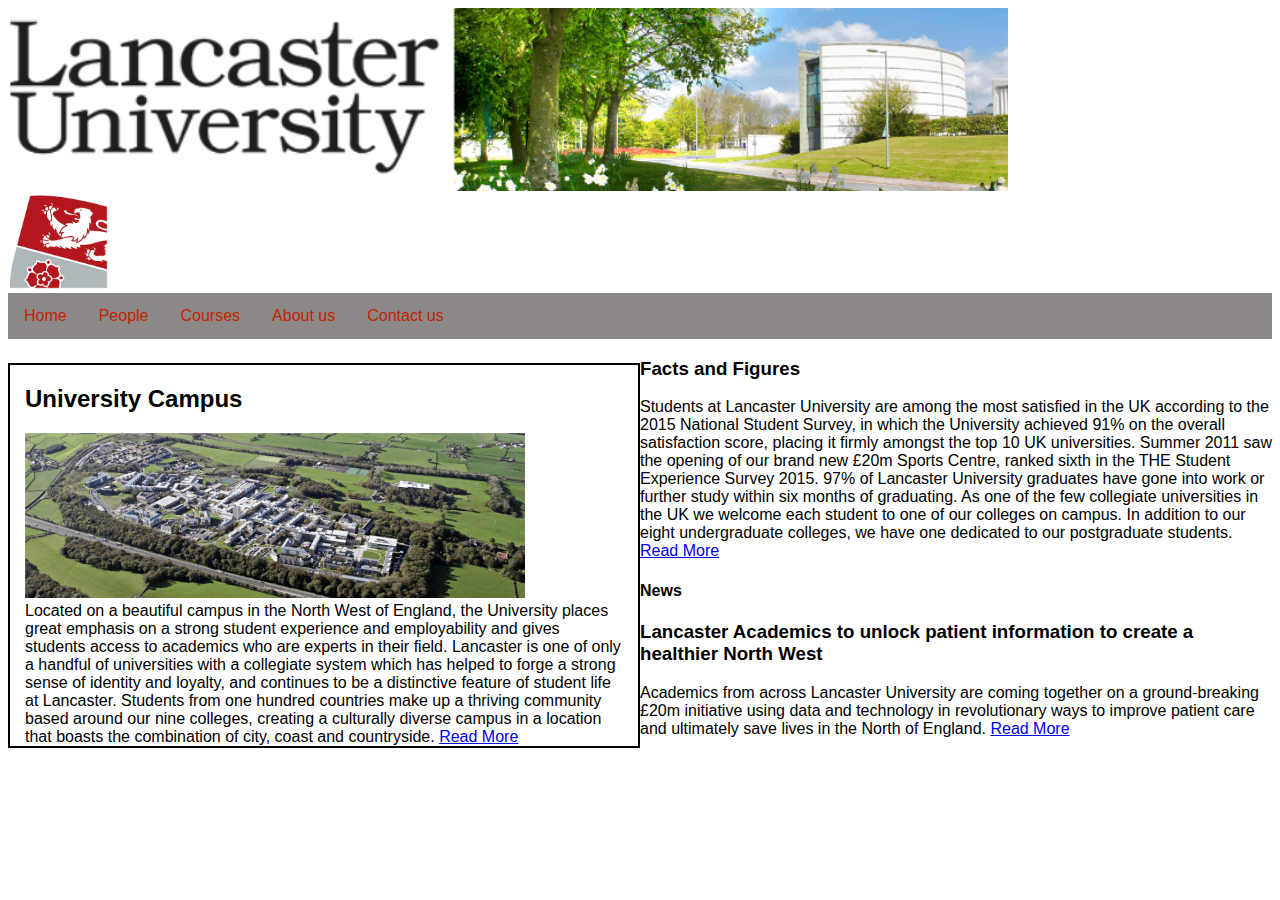
<file: Template_Website (another copy)/index.html>
<!DOCTYPE html>
<html>
<head>
    <meta name="viewport" content="width=device-width, initial-scale=1.0">
    <link rel="stylesheet" type="text/css" href="style.css">
    <title>Lancaster University - Home</title>

<style>
    div.header{}
    @media only screen and (max-width:1024)
    {
        div.header
        {
            display:none;
        }
    }



</style>


</head>
<body>

<!--<div class ="row">-->
    <div id="header">
    <!--<div id="col-4 col-s-4 header">-->
        <img src="banner.png" alt = "Lancaster University Banner" style="width:1000px">
    </div>
    <div class="">
    <!--<div class = "col-1 col-s-5">-->
        <img src="icon.png" alt = "Lancaster University" style="width:100px;">
    </div>
<!--</div>-->

<!--<div class ="row">-->
    <div id="menu-bar">
    <!--<div id="col-5 col-s-5 menu bar">-->
        <ul>
            <style>
            a:focus, a:hover, a:active
            {
                text-decoration: underline;
                font-weight: bold;
            }
            </style>

            <li><a href="#">Home</a></li>
            <li><a href="#">People</a></li>
            <li><a href="#">Courses</a></li>
            <li><a href="#">About us</a></li>
            <li><a href="#">Contact us</a></li>
        </ul>
    </div>
<!--</div>-->

<div class="row">
    <div class="col-m-1 col-t-2 col-l-2 col-d-2 campus">
        <h2>University Campus</h2>
        <img src="aerial.png" alt = "University Campus" style="width:500px;"><br>
        Located on a beautiful campus in the North West of England, the University places great emphasis on a strong student experience and employability and gives students access to academics who are experts in their field. Lancaster is one of only a handful of universities with a collegiate system which has helped to forge a strong sense of identity and loyalty, and continues to be a distinctive feature of student life at Lancaster. Students from one hundred countries make up a thriving community based around our nine colleges, creating a culturally diverse campus in a location that boasts the combination of city, coast and countryside.
        <a href="#">Read More</a>
    </div>
    <div id = "col-m-1 col-t-2 col-l-4 col-d-4 facts">
        <h3>Facts and Figures</h3>
        Students at Lancaster University are among the most satisfied in the UK according to the 2015 National Student Survey, in which the University achieved 91% on the overall satisfaction score, placing it firmly amongst the top 10 UK universities.
        Summer 2011 saw the opening of our brand new £20m Sports Centre, ranked sixth in the THE Student Experience Survey 2015.
        97% of Lancaster University graduates have gone into work or further study within six months of graduating.
        As one of the few collegiate universities in the UK we welcome each student to one of our colleges on campus. In addition to our eight undergraduate colleges, we have one dedicated to our postgraduate students.
        <a href="#">Read More</a>
    </div>
    <div id = "col-m-1 col-t-2 col-l-4 col-d-5 news">
        <h4>News</h4>
        <h3>Lancaster Academics to unlock patient information to create a healthier North West</h3>
        Academics from across Lancaster University are coming together on a ground-breaking £20m initiative using data and technology in revolutionary ways to improve patient care and ultimately save lives in the North of England.
        <a href="#">Read More</a>
    </div>
</div>


</body>
</html>
</file>
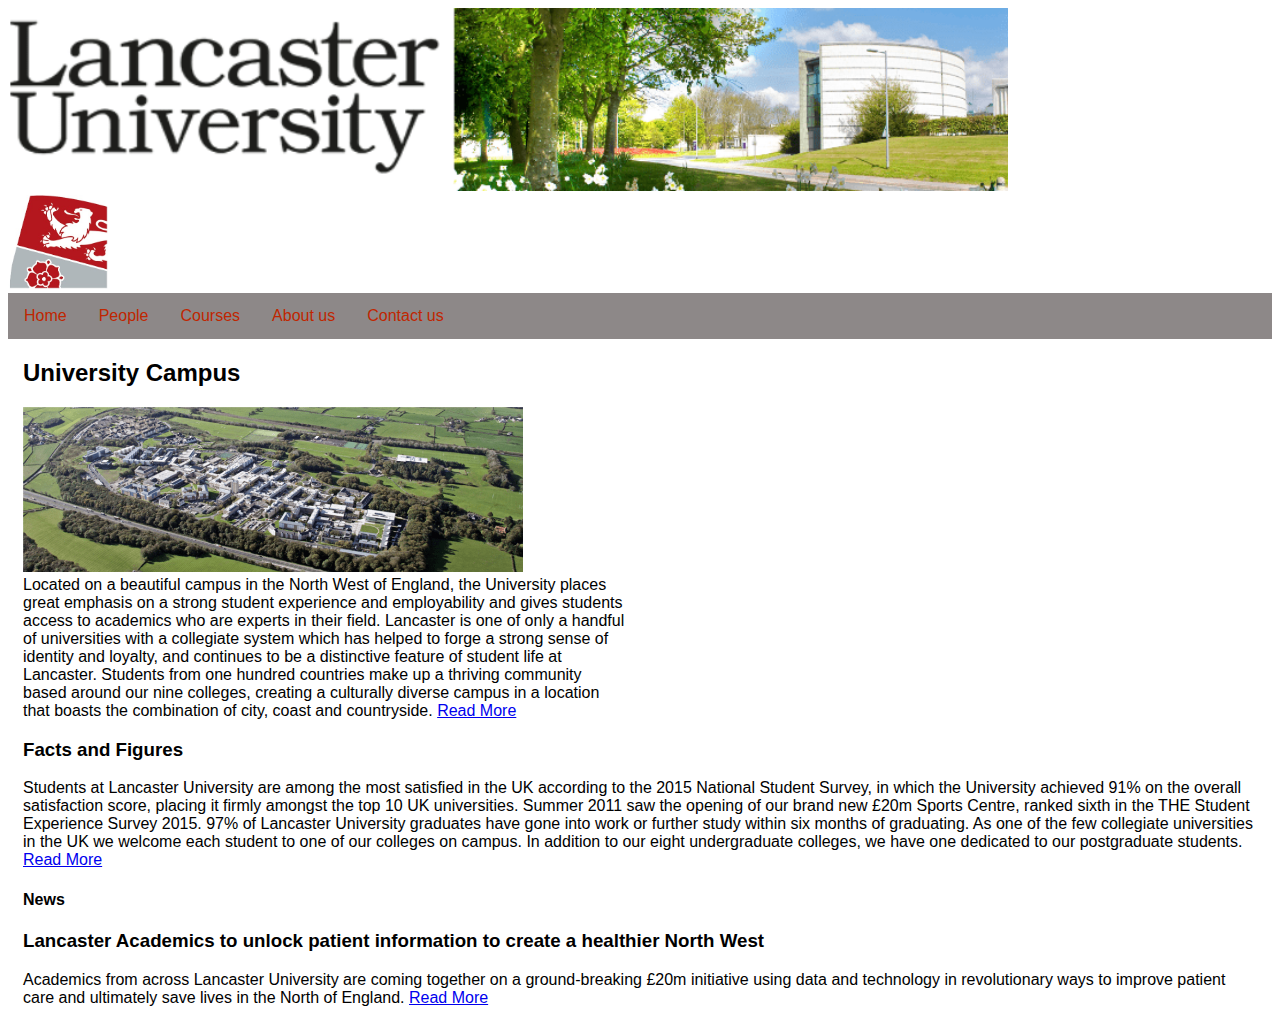
<file: Template_Website (copy)/index.html>
<!DOCTYPE html>
<html>
<head>
    <meta name="viewport" content="width=device-width, initial-scale=1.0">
    <link rel="stylesheet" type="text/css" href="style.css">
    <title>Lancaster University - Home</title>

<style>
    div.header{}
    @media only screen and (max-width:1024)
    {
        div.header
        {
            display:none;
        }
    }
</style>


</head>
<body>

<!--<div class ="row">-->
    <div id="header">
    <!--<div id="col-4 col-s-4 header">-->
        <img src="banner.png" alt = "Lancaster University Banner" style="width:1000px">
    </div>
    <div class="">
    <!--<div class = "col-1 col-s-5">-->
        <img src="icon.png" alt = "Lancaster University" style="width:100px;">
    </div>
<!--</div>-->

<!--<div class ="row">-->
    <div id="menu-bar">
    <!--<div id="col-5 col-s-5 menu bar">-->
        <ul>
            <style>
            a:focus, a:hover, a:active
            {
                text-decoration: underline;
                font-weight: bold;
            }
            </style>

            <li><a href="#">Home</a></li>
            <li><a href="#">People</a></li>
            <li><a href="#">Courses</a></li>
            <li><a href="#">About us</a></li>
            <li><a href="#">Contact us</a></li>
        </ul>
    </div>
<!--</div>-->

<div class="row">
    <!--<div id="campus">-->
    <!--<div id="col-2 col-s-2 campus">-->
    <div class="col-t-2 col-l-2 col-d-2 campus">
        <h2>University Campus</h2>
        <img src="aerial.png" alt = "University Campus" style="width:500px;"><br>
        Located on a beautiful campus in the North West of England, the University places great emphasis on a strong student experience and employability and gives students access to academics who are experts in their field. Lancaster is one of only a handful of universities with a collegiate system which has helped to forge a strong sense of identity and loyalty, and continues to be a distinctive feature of student life at Lancaster. Students from one hundred countries make up a thriving community based around our nine colleges, creating a culturally diverse campus in a location that boasts the combination of city, coast and countryside.
        <a href="#">Read More</a>
    </div>
    <!--<div id="facts">-->
    <!--<div id = "col-2 col-s-4 facts">-->
    <div class = "col-t-2 col-l-4 col-d-4 facts">
        <h3>Facts and Figures</h3>
        Students at Lancaster University are among the most satisfied in the UK according to the 2015 National Student Survey, in which the University achieved 91% on the overall satisfaction score, placing it firmly amongst the top 10 UK universities.
        Summer 2011 saw the opening of our brand new £20m Sports Centre, ranked sixth in the THE Student Experience Survey 2015.
        97% of Lancaster University graduates have gone into work or further study within six months of graduating.
        As one of the few collegiate universities in the UK we welcome each student to one of our colleges on campus. In addition to our eight undergraduate colleges, we have one dedicated to our postgraduate students.
        <a href="#">Read More</a>
    </div>
    <!--<div id="news">-->
    <!--<div id="col-1 col-s-5 news">-->
    <div class = "col-t-2 col-l-4 col-d-5 news">
        <h4>News</h4>
        <h3>Lancaster Academics to unlock patient information to create a healthier North West</h3>
        Academics from across Lancaster University are coming together on a ground-breaking £20m initiative using data and technology in revolutionary ways to improve patient care and ultimately save lives in the North of England.
        <a href="#">Read More</a>
    </div>
</div>


</body>
</html>
</file>
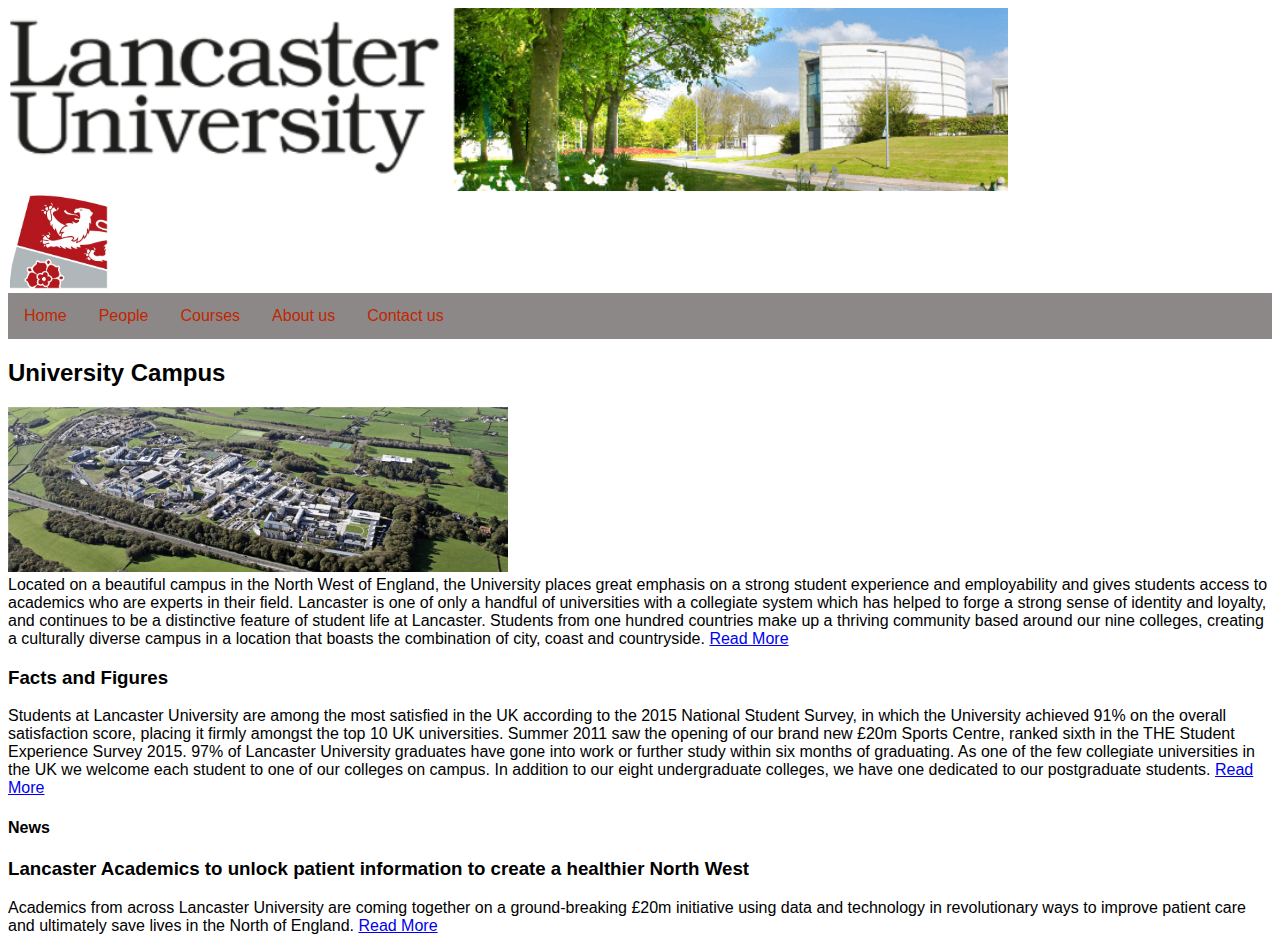
<file: Template_Website/index.html>
<!DOCTYPE html>
<html>
<head>
    <meta name="viewport" content="width=device-width, initial-scale=1.0">
    <link rel="stylesheet" type="text/css" href="style.css">
    <title>Lancaster University - Home</title>

<style>
    div.header{}
    @media only screen and (max-width:1024)
    {
        div.header
        {
            display:none;
        }
    }
</style>


</head>
<body>

<!--<div class ="row">-->
    <div id="header">
    <!--<div id="col-4 col-s-4 header">-->
        <img src="banner.png" alt = "Lancaster University Banner" style="width:1000px">
    </div>
    <div class="">
    <!--<div class = "col-1 col-s-5">-->
        <img src="icon.png" alt = "Lancaster University" style="width:100px;">
    </div>
<!--</div>-->

<!--<div class ="row">-->
    <div id="menu-bar">
    <!--<div id="col-5 col-s-5 menu bar">-->
        <ul>
            <style>
            a:focus, a:hover, a:active
            {
                text-decoration: underline;
                font-weight: bold;
            }
            </style>

            <li><a href="#">Home</a></li>
            <li><a href="#">People</a></li>
            <li><a href="#">Courses</a></li>
            <li><a href="#">About us</a></li>
            <li><a href="#">Contact us</a></li>
        </ul>
    </div>
<!--</div>-->

<div class="row">
    <!--<div id="campus">-->
    <div id="col-2 col-s-2 campus">
        <h2>University Campus</h2>
        <img src="aerial.png" alt = "University Campus" style="width:500px;"><br>
        Located on a beautiful campus in the North West of England, the University places great emphasis on a strong student experience and employability and gives students access to academics who are experts in their field. Lancaster is one of only a handful of universities with a collegiate system which has helped to forge a strong sense of identity and loyalty, and continues to be a distinctive feature of student life at Lancaster. Students from one hundred countries make up a thriving community based around our nine colleges, creating a culturally diverse campus in a location that boasts the combination of city, coast and countryside.
        <a href="#">Read More</a>
    </div>
    <!--<div id="facts">-->
    <div id = "col-2 col-s-4 facts">
        <h3>Facts and Figures</h3>
        Students at Lancaster University are among the most satisfied in the UK according to the 2015 National Student Survey, in which the University achieved 91% on the overall satisfaction score, placing it firmly amongst the top 10 UK universities.
        Summer 2011 saw the opening of our brand new £20m Sports Centre, ranked sixth in the THE Student Experience Survey 2015.
        97% of Lancaster University graduates have gone into work or further study within six months of graduating.
        As one of the few collegiate universities in the UK we welcome each student to one of our colleges on campus. In addition to our eight undergraduate colleges, we have one dedicated to our postgraduate students.
        <a href="#">Read More</a>
    </div>
    <!--<div id="news">-->
    <div id="col-1 col-s-5 news">
        <h4>News</h4>
        <h3>Lancaster Academics to unlock patient information to create a healthier North West</h3>
        Academics from across Lancaster University are coming together on a ground-breaking £20m initiative using data and technology in revolutionary ways to improve patient care and ultimately save lives in the North of England.
        <a href="#">Read More</a>
    </div>
</div>


</body>
</html>
</file>
<file: Template_Website (another copy)/style.css>
* {
    box-sizing: border-box;

}


.rows
{
    margin-top: 5px;
    border: 2px;
    border-style: solid;
    border-color: black;
    padding-left: 1rem; 
}

    .campus
    {
        margin-top: 5px;
        border: 2px;
        border-style: solid;
        border-color: black;
        padding-left: 1rem;
    }
    #facts
    {
        margin-top: 5px;
        border: 2px;
        border-style: solid;
        border-color: black;
        padding-left: 1rem;
    }
    #news
    {
        margin-top: 5px;
        border: 2px;
        border-style: solid;
        border-color: black;
        padding-left: 1rem;
    }

img {
    max-width: 100%;
    height: auto;
}

html {
    font-family: "Lucida Sans", sans-serif;
}

ul {
    list-style-type: none;
    margin: 0;
    padding: 0;
    overflow: hidden;
    background-color: rgb(141, 136, 136);
}

li {
    float: left;
}

li a {
    display: block;
    color: rgb(192, 38, 0);
    text-align: center;
    padding: 14px 16px;
    text-decoration: none;
    outline: none;
}

input {
    outline: none;
}

/* Clears, forcing a new row */
.row::after {
    content: "";
    clear: both;
    display: block;
}

/* This adds a gutter to the grid */
[class*="col-"] {
    float: left;
    padding-right: 15px;
    padding-left: 15px;
}


/* Media query for mobile: */
@media only screen and (max-width:768px)
{
    .col-m-1 {width:100%};
}


/* Media query for tablet: */
@media only screen and (min-width:768px)
{
    .col-t-1 {width:25%;}
    .col-t-2 {width:100%;}
}


/* Media query for laptop: */
@media only screen and (min-width:1024px)
{
    .col-l-1 {width:25%;}
    .col-l-2 {width:50%;}
    .col-l-3 {width:75%;}
    .col-l-4 {width:100%;}
}


/* Media query for desktop: */
@media only screen and (min-width:1440px)
{
    .col-d-1 {width:20%;}
    .col-d-2 {width:40%;}
    .col-d-3 {width:60%;}
    .col-d-4 {width:80%;}
    .col-d-5 {width:100%;}
}
</file>
<file: Template_Website (copy)/style.css>
* {
    box-sizing: border-box;
}

img {
    max-width: 100%;
    height: auto;
}

html {
    font-family: "Lucida Sans", sans-serif;
}

ul {
    list-style-type: none;
    margin: 0;
    padding: 0;
    overflow: hidden;
    background-color: rgb(141, 136, 136);
}

li {
    float: left;
}

li a {
    display: block;
    color: rgb(192, 38, 0);
    text-align: center;
    padding: 14px 16px;
    text-decoration: none;
    outline: none;
}

input {
    outline: none;
}

/* Clears, forcing a new row */
.row::after {
    content: "";
    clear: both;
    display: block;
}

/* This adds a gutter to the grid */
[class*="col-"] {
    float: left;
    padding-right: 15px;
    padding-left: 15px;
}


/* Media query for mobile: */
[class*="col-"]
{
    width:100%;
}


/* Media query for tablet: */
@media only screen and (min-width:768px)
{
    /*.col-s-1 {width:25%;}
    .col-s-2 {width:100%;}*/
    .col-t-1 {width:25%;}
    .col-t-2 {width:100%;}
}


/* Media query for laptop: */
@media only screen and (min-width:1024px)
{
    /*.col-s-1 {width:25%;}
    .col-s-2 {width:50%;}
    .col-s-3 {width:75%;}
    .col-s-4 {width:100%;}*/
    .col-l-1 {width:25%;}
    .col-l-2 {width:50%;}
    .col-l-3 {width:75%;}
    .col-l-4 {width:100%;}
}


/* Media query for desktop: */
@media only screen and (min-width:1440px)
{
    /*.col-s-1 {width:20%;}
    .col-s-2 {width:40%;}
    .col-s-3 {width:60%;}
    .col-s-4 {width:80%;}
    .col-s-5 {width:100%;}*/
    .col-d-1 {width:20%;}
    .col-d-2 {width:40%;}
    .col-d-3 {width:60%;}
    .col-d-4 {width:80%;}
    .col-d-5 {width:100%;}
}
</file>
<file: Template_Website/style.css>
* {
    box-sizing: border-box;
}

img {
    max-width: 100%;
    height: auto;
}

html {
    font-family: "Lucida Sans", sans-serif;
}

ul {
    list-style-type: none;
    margin: 0;
    padding: 0;
    overflow: hidden;
    background-color: rgb(141, 136, 136);
}

li {
    float: left;
}

li a {
    display: block;
    color: rgb(192, 38, 0);
    text-align: center;
    padding: 14px 16px;
    text-decoration: none;
    outline: none;
}

input {
    outline: none;
}

/* Clears, forcing a new row */
.row::after {
    content: "";
    clear: both;
    display: block;
}

/* This adds a gutter to the grid */
[class*="col-"] {
    float: left;
    padding-right: 15px;
    padding-left: 15px;
}


/* Media query for mobile: */
[class*="col-"]
{
    width:100%;
}


/* Media query for tablet: */
@media only screen and (min-width:768px)
{
    .col-s-1 {width:25%;}
    .col-s-2 {width:100%;}
}


/* Media query for laptop: */
@media only screen and (min-width:1024px)
{
    .col-s-1 {width:25%;}
    .col-s-2 {width:50%;}
    .col-s-3 {width:75%;}
    .col-s-4 {width:100%;}
}


/* Media query for desktop: */
@media only screen and (min-width:1440px)
{
    .col-s-1 {width:20%;}
    .col-s-2 {width:40%;}
    .col-s-3 {width:60%;}
    .col-s-4 {width:80%;}
    .col-s-5 {width:100%;}
}
</file>
